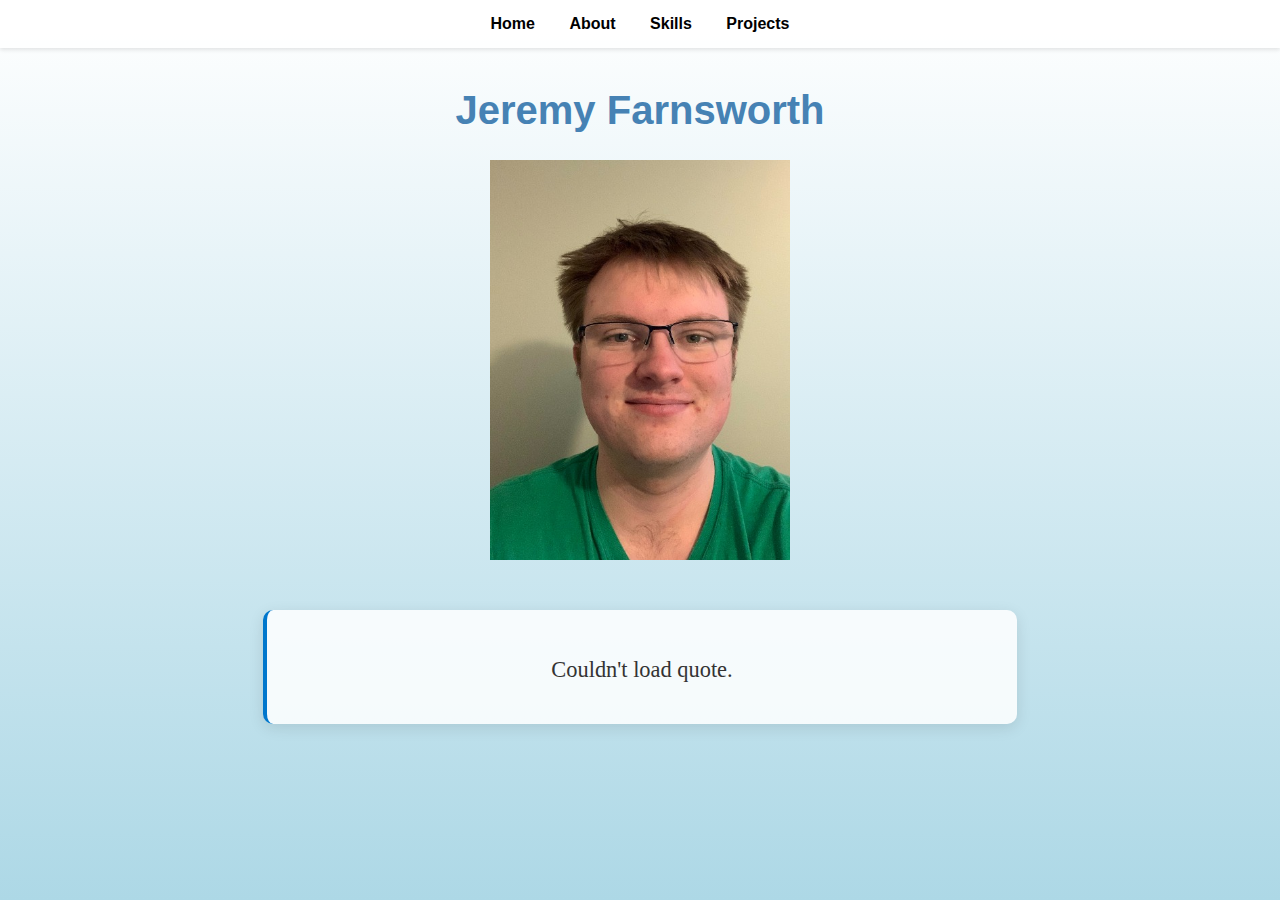
<file: index.html>
<!DOCTYPE html>
<html lang="en">

<head>
    <meta charset="UTF-8">
    <meta name="viewport" content="width=device-width, initial-scale=1.0">
    <link rel="stylesheet" href="css/styles.css">
    <title>Jeremy Farnsworth Website</title>
</head>

<body>
    <header>
        <div class="navigation">
            <div class="nav-links">
                <a href="index.html">Home</a>
                <a href="about.html">About</a>
                <a href="skills.html">Skills</a>
                <a href="projects.html">Projects</a>
            </div>
        </div>
    </header>
    <h1>Jeremy Farnsworth</h1>
    <div class="picture">
        <img src="images/picture.jpg" alt="" style="width: 300px;">
    </div>
    <div class="quote-box">
        <p id="quote-text">Loading quote...</p>
        <p id="quote-author"></p>
    </div>

    <script src="js/main.js"></script>
</body>

</html>
</file>
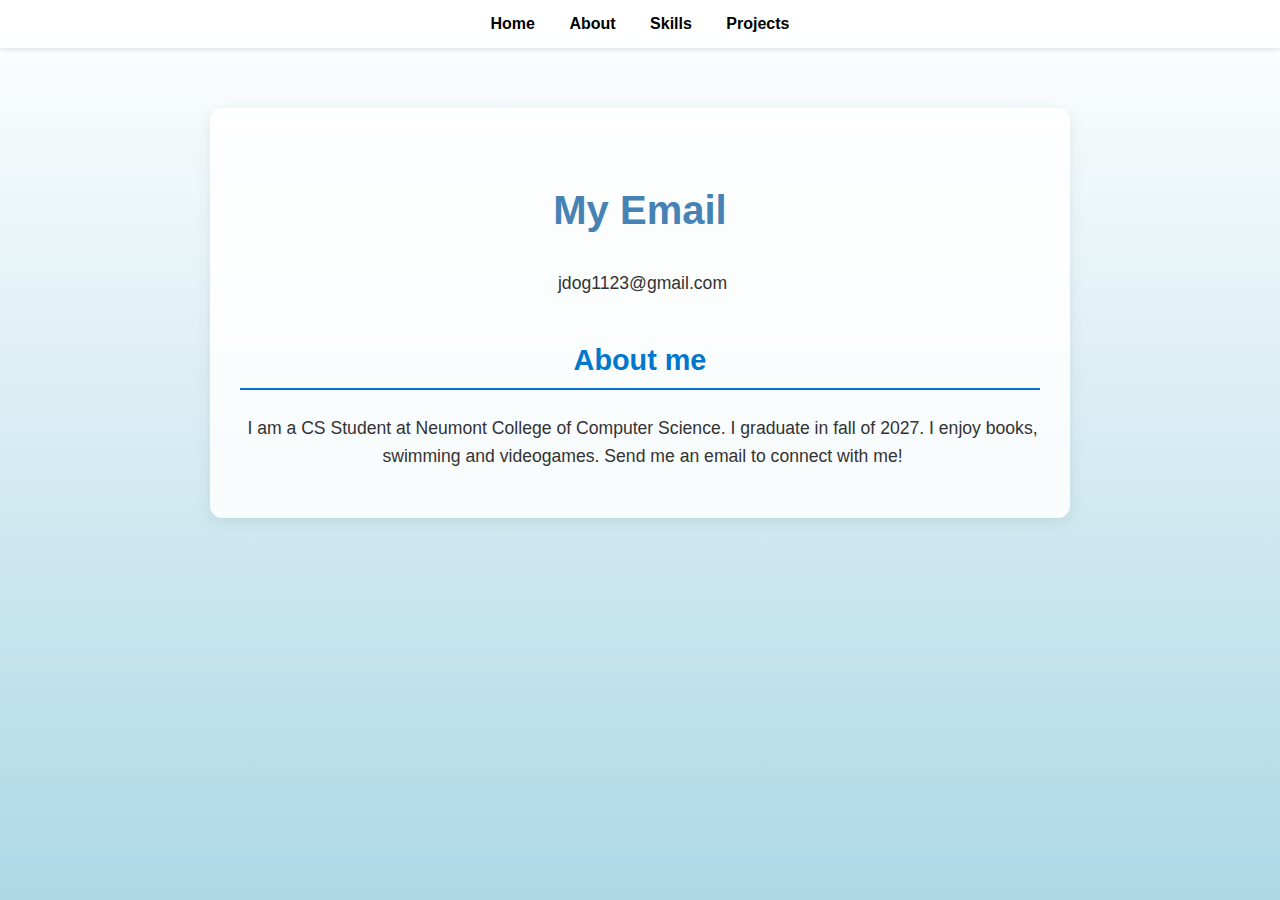
<file: about.html>
<!DOCTYPE html>
<html lang="en">
<head>
    <meta charset="UTF-8">
    <meta name="viewport" content="width=device-width, initial-scale=1.0">
    <link rel="stylesheet" href="css/styles.css">
    <link rel="stylesheet" href="css/about.css">
    <title>Jeremy Farnsworth About</title>
</head>
<body>
    <header>
        <div class="navigation">
            <div class="nav-links">
                <a href="index.html">Home</a>
                <a href="about.html">About</a>
                <a href="skills.html">Skills</a>
                <a href="projects.html">Projects</a>
            </div>
        </div>
    </header>
    <div class="about-page-content">
        <h1>My Email</h1>
        <p>jdog1123@gmail.com</p>
        <h2>About me</h2>
        <p>I am a CS Student at Neumont College of Computer Science. I graduate in fall of 2027. I enjoy books, swimming and videogames. Send me an email to connect with me!</p>
    </div>
</body>
</html>
</file>
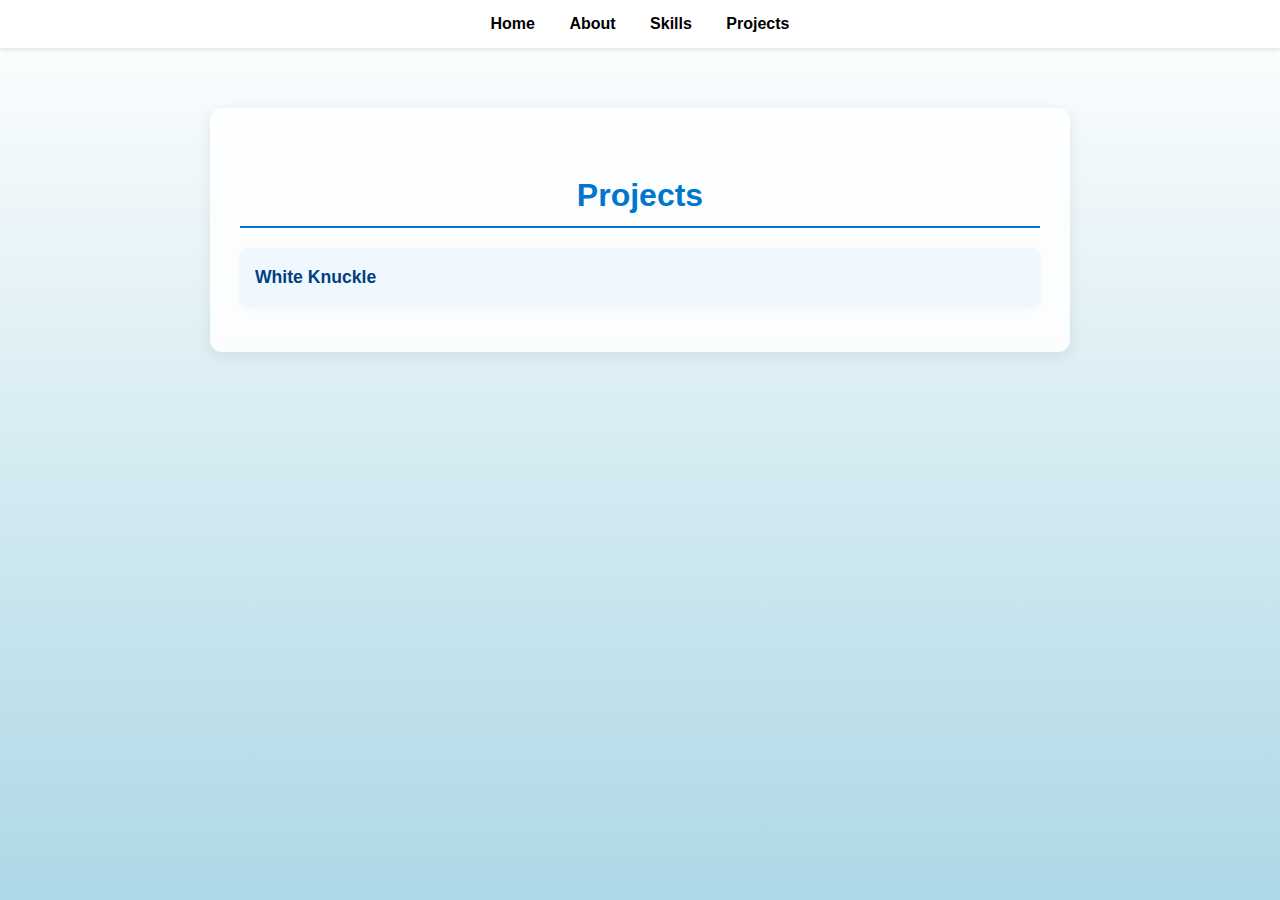
<file: projects.html>
<!DOCTYPE html>
<html lang="en">
<head>
    <meta charset="UTF-8">
    <meta name="viewport" content="width=device-width, initial-scale=1.0">
    <link rel="stylesheet" href="css/styles.css">
    <link rel="stylesheet" href="css/projects.css">
    <title>Project</title>
</head>
<body>
    <header>
        <div class="navigation">
            <div class="nav-links">
                <a href="index.html">Home</a>
                <a href="about.html">About</a>
                <a href="skills.html">Skills</a>
                <a href="projects.html">Projects</a>
            </div>
        </div>
    </header>

    
    <div class="page-content">
        <ol>
            <h3>Projects</h3>
            <li>
                <a href="https://whiteknucklereact.vercel.app/" target="_blank">White Knuckle</a>
            </li>
            
        </ol>
    </div>
</body>
</html>
</file>
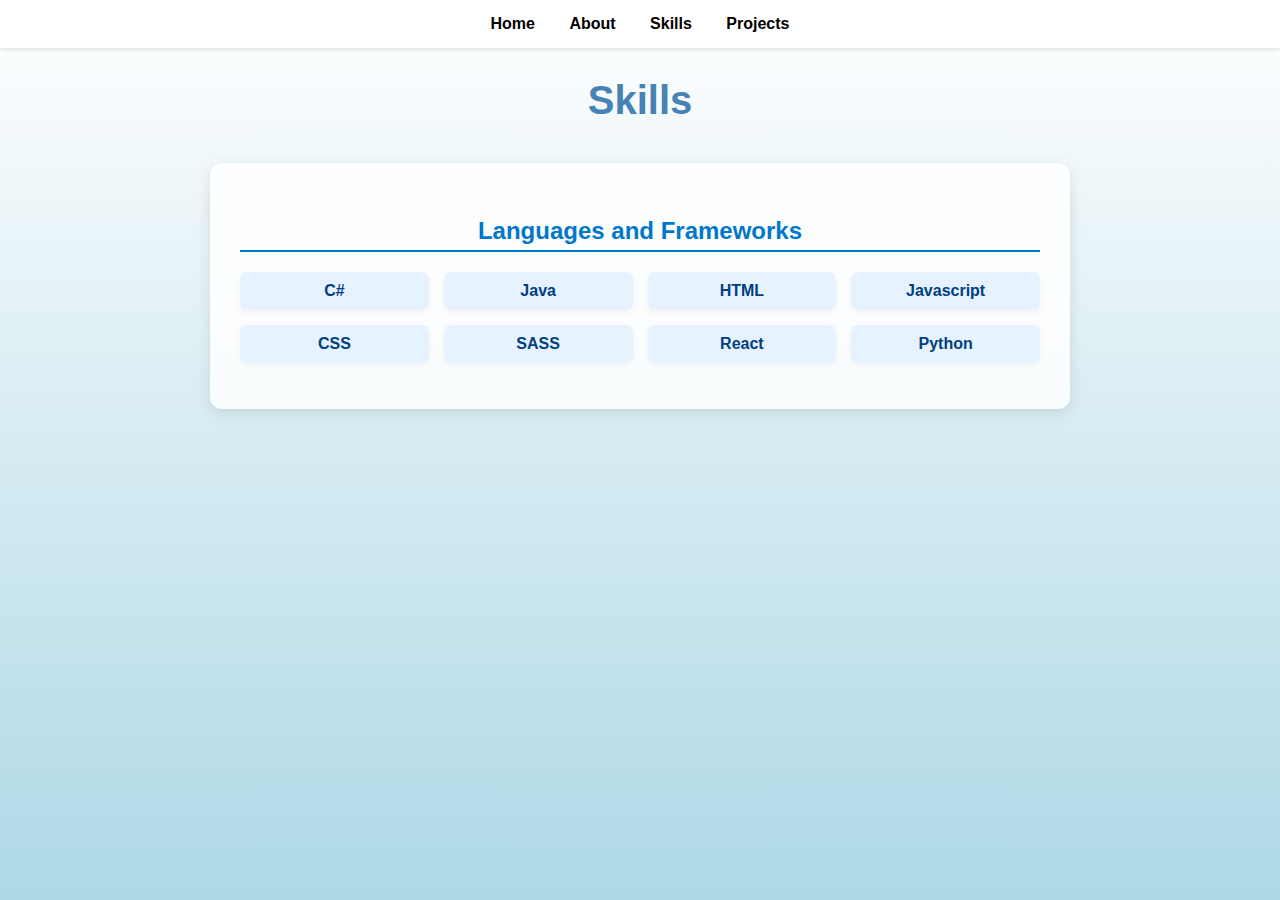
<file: skills.html>
<!DOCTYPE html>
<html lang="en">

<head>
    <meta charset="UTF-8">
    <meta name="viewport" content="width=device-width, initial-scale=1.0">
    <link rel="stylesheet" href="css/styles.css">
    <link rel="stylesheet" href="css/skills.css">
    <title>Jeremy Farnsworth Skills</title>
</head>

<body>
    <header>
        <div class="navigation">
            <div class="nav-links">
                <a href="index.html">Home</a>
                <a href="about.html">About</a>
                <a href="skills.html">Skills</a>
                <a href="projects.html">Projects</a>
            </div>
        </div>
    </header>

    <h1>Skills</h1>
    
    <div class="page-content">
        <h3>Languages and Frameworks</h3>
        <ol>
            <li>C#</li>
            <li>Java</li>
            <li>HTML</li>
            <li>Javascript</li>
            <li>CSS</li>
            <li>SASS</li>
            <li>React</li>
            <li>Python</li>
        </ol>
    </div>
</body>

</html>
</file>
<file: css/styles.css>
html, body {
    height: 100%; 
    margin: 0;
    font-family: Arial, sans-serif;
    background: linear-gradient(to bottom, white, #add8e6); 
    background-attachment: fixed; 
    color: #333;
}

header {
    background-color: rgba(255, 255, 255, 0.8);
    padding: 15px 0;
    box-shadow: 0 2px 4px rgba(0, 0, 0, 0.1);
}

.navigation {
    max-width: 1000px;
    margin: 0 auto;
    text-align: center;
}

.nav-links a {
    margin: 0 15px;
    text-decoration: none;
    color: black;
    font-weight: bold;
    transition: 0.5s ease-in-out;
    padding-bottom: 5px; 
    border-bottom: 1px solid transparent;
}

.nav-links a:hover {
    color: goldenrod;
    border-bottom: 1px solid goldenrod;
}

h1 {
    text-align: center;
    margin-top: 40px;
    font-size: 2.5em;
    color: steelblue;
}

.picture {
    display: flex;
    justify-content: center;
    margin-top: 20px;
}

.quote-box {
    max-width: 700px;
    margin: 50px auto;
    padding: 25px;
    background-color: rgba(255, 255, 255, 0.85);
    border-left: 4px solid #0077cc;
    border-radius: 10px;
    box-shadow: 0 4px 15px rgba(0, 0, 0, 0.1);
    font-family: Georgia, serif;
    text-align: center;
}

#quote-text {
    font-size: 1.4rem;
    color: #333;
    margin-bottom: 10px;
}

#quote-author {
    font-size: 1rem;
    color: #555;
    font-style: italic;
}
</file>
<file: css/about.css>
.about-page-content {
    max-width: 800px;
    margin: 60px auto;
    padding: 30px;
    background-color: rgba(255, 255, 255, 0.85);
    border-radius: 12px;
    box-shadow: 0 4px 15px rgba(0, 0, 0, 0.08);
    font-family: Arial, sans-serif;
    color: #333;
    line-height: 1.6;
}

.about-page-content h2 {
    font-size: 1.8rem;
    margin-top: 40px;
    color: #0077cc;
    border-bottom: 2px solid #0077cc;
    padding-bottom: 5px;
    text-align: center;
}

.about-page-content p {
    font-size: 1.1rem;
    margin-top: 10px;
    padding-left: 5px;
    text-align: center;
}
</file>
<file: css/projects.css>
/* projects.css */

.page-content {
    max-width: 800px;
    margin: 60px auto;
    padding: 30px;
    background-color: rgba(255, 255, 255, 0.85);
    border-radius: 12px;
    box-shadow: 0 4px 15px rgba(0, 0, 0, 0.08);
    font-family: Arial, sans-serif;
    color: #333;
    line-height: 1.6;
}

.page-content h3 {
    font-size: 2rem;
    color: #0077cc;
    margin-bottom: 20px;
    border-bottom: 2px solid #0077cc;
    padding-bottom: 5px;
    text-align: center;
}

ol {
    list-style: none;
    padding: 0;
}

ol li {
    background-color: #f0f8ff;
    margin-bottom: 15px;
    padding: 15px;
    border-radius: 8px;
    box-shadow: 0 2px 6px rgba(0, 0, 0, 0.05);
    transition: transform 0.2s ease;
}

ol li:hover {
    transform: scale(1.02);
}

ol li a {
    text-decoration: none;
    color: #004080;
    font-weight: bold;
    font-size: 1.1rem;
    transition: color 0.3s ease;
}

ol li a:hover {
    color: goldenrod;
    text-decoration: underline;
}
</file>
<file: css/skills.css>
/* skills.css */

.page-content {
    max-width: 800px;
    margin: 40px auto;
    padding: 30px;
    background-color: rgba(255, 255, 255, 0.85);
    border-radius: 12px;
    box-shadow: 0 4px 15px rgba(0, 0, 0, 0.1);
}

h1 {
    text-align: center;
    margin-top: 30px;
    font-size: 2.5rem;
}


.page-content h3 {
    font-size: 1.5rem;
    color: #0077cc;
    margin-bottom: 20px;
    border-bottom: 2px solid #0077cc;
    padding-bottom: 5px;
    text-align: center;
}

ol {
    list-style: none;
    padding-left: 0;
    display: grid;
    grid-template-columns: repeat(4, 1fr);
    gap: 15px;
}

ol li {
    background-color: #e6f2ff;
    padding: 10px 15px;
    border-radius: 8px;
    text-align: center;
    font-weight: bold;
    color: #004080;
    box-shadow: 0 2px 6px rgba(0, 0, 0, 0.05);
    transition: transform 0.2s ease, background-color 0.2s ease;
}

ol li:hover {
    background-color: #cce6ff;
    transform: scale(1.05);
}
</file>
